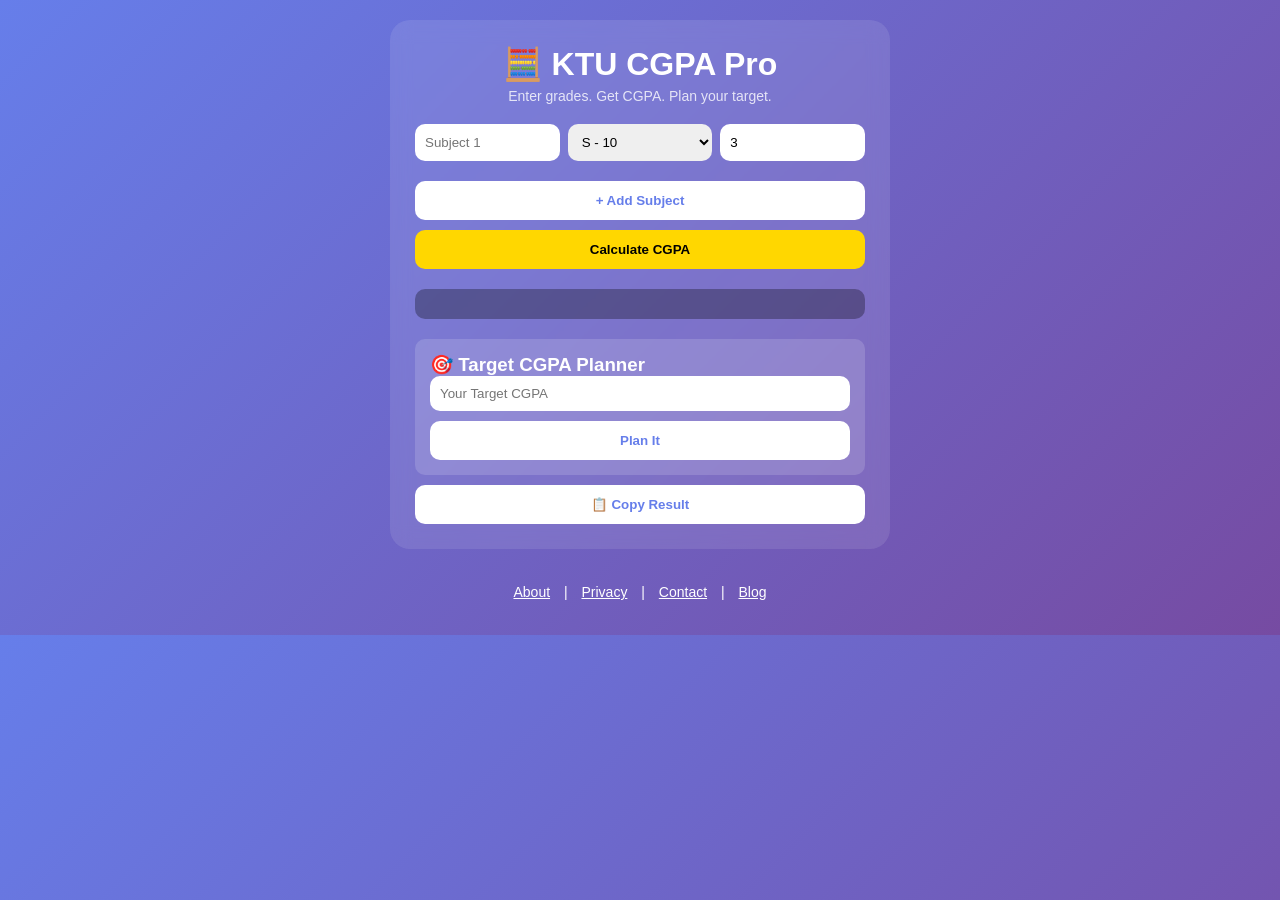
<file: index.html>
<!DOCTYPE html>
<html lang="en">
<head>
<meta name="google-site-verification" content="aAyAhUO3NL1ctggLeypg-m3siXtTZ30IVZ3SNBZfdSY" />
<meta charset="UTF-8">
<meta name="viewport" content="width=device-width, initial-scale=1.0">
<title>KTU CGPA Pro 🧮</title>
<link rel="stylesheet" href="style.css">
<script src="https://pl30873101.effectivecpmnetwork.com/4c/27/37/4c273701e4d7140f2594ecd7a58dda61.js"></script>
<script src="https://pl30873102.effectivecpmnetwork.com/01/73/b0/0173b05d143cc69143e5c3a693f100be.js"></script>
</head>
<body>
<div class="container">
  <h1>🧮 KTU CGPA Pro</h1>
  <p class="subtitle">Enter grades. Get CGPA. Plan your target.</p>

  <div id="subjects">
    <div class="subject-row">
      <input type="text" placeholder="Subject 1" class="sub-name">
      <select class="grade">
        <option value="10">S - 10</option>
        <option value="9">A+ - 9</option>
        <option value="8.5">A - 8.5</option>
        <option value="8">B+ - 8</option>
        <option value="7">B - 7</option>
        <option value="6">C+ - 6</option>
        <option value="5.5">C - 5.5</option>
        <option value="5">D - 5</option>
        <option value="0">F - 0</option>
      </select>
      <input type="number" placeholder="Credits" class="credit" value="3">
    </div>
  </div>

  <button onclick="addSubject()">+ Add Subject</button>
  <button class="calc" onclick="calculateCGPA()">Calculate CGPA</button>

  <div id="result"></div>

  <div class="target-box">
    <h3>🎯 Target CGPA Planner</h3>
    <input type="number" id="targetCGPA" placeholder="Your Target CGPA" step="0.01">
    <button onclick="planTarget()">Plan It</button>
    <p id="targetResult"></p>
  </div>

  <button onclick="copyResult()">📋 Copy Result</button>
</div>

<script src="script.js"></script>
  <footer style="margin-top:20px; text-align:center; font-size:14px; padding:15px;">
<a href="about.html" style="margin:0 10px; color:white;">About</a> | 
<a href="privacy.html" style="margin:0 10px; color:white;">Privacy</a> | 
<a href="contact.html" style="margin:0 10px; color:white;">Contact</a> | 
<a href="blog.html" style="margin:0 10px; color:white;">Blog</a>
</footer>
</body>
</html>
</file>
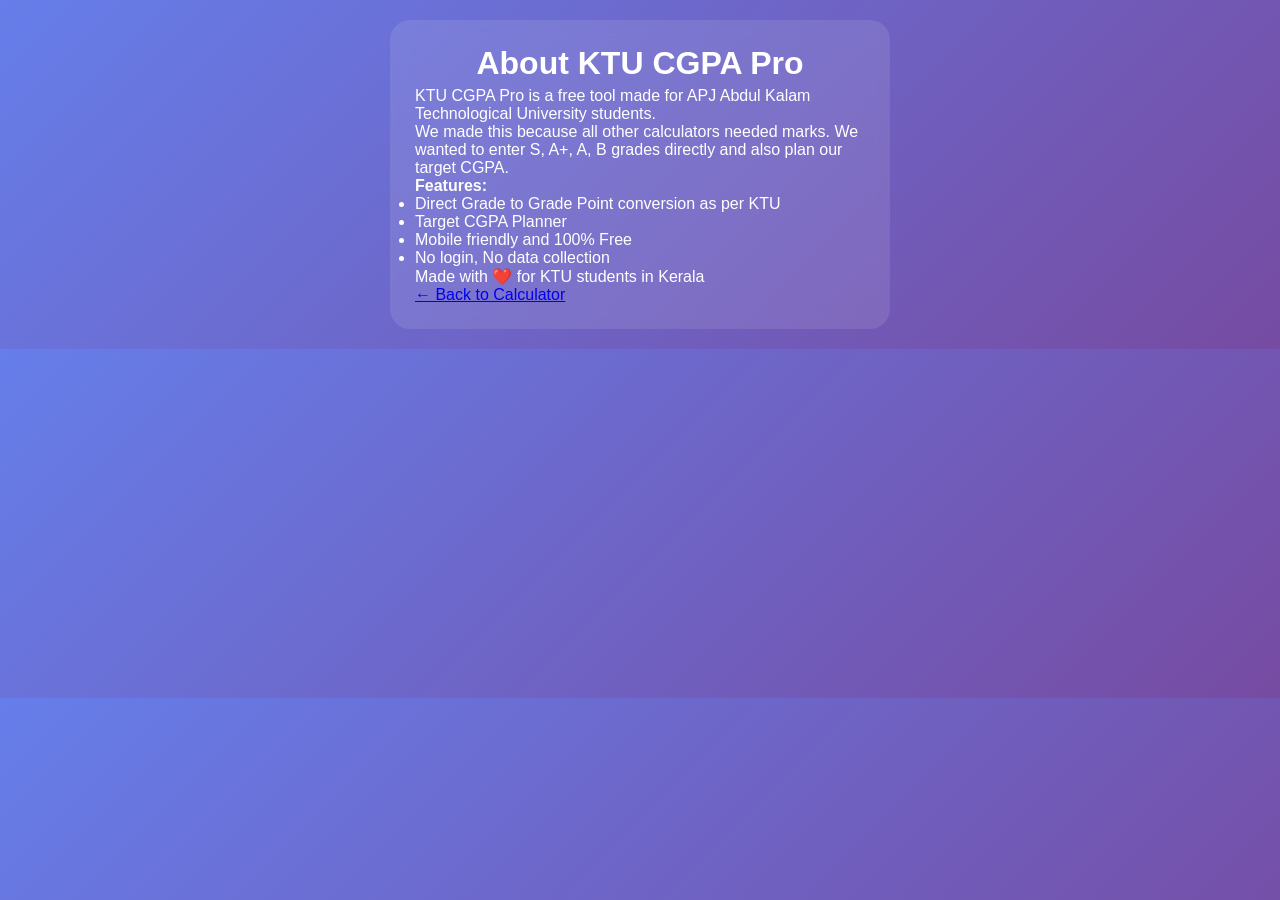
<file: about.html>
<!DOCTYPE html>
<html lang="en">
<head>
<meta charset="UTF-8">
<title>About Us - KTU CGPA Pro</title>
<meta name="description" content="Free KTU CGPA Calculator made for APJ Abdul Kalam Technological University students">
<link rel="stylesheet" href="style.css">
</head>
<body>
<div class="container">
<h1>About KTU CGPA Pro</h1>
<p>KTU CGPA Pro is a free tool made for APJ Abdul Kalam Technological University students. </p>
<p>We made this because all other calculators needed marks. We wanted to enter S, A+, A, B grades directly and also plan our target CGPA.</p>
<p><b>Features:</b></p>
<ul>
<li>Direct Grade to Grade Point conversion as per KTU</li>
<li>Target CGPA Planner</li>
<li>Mobile friendly and 100% Free</li>
<li>No login, No data collection</li>
</ul>
<p>Made with ❤️ for KTU students in Kerala</p>
<a href="index.html">← Back to Calculator</a>
</div>
</body>
</html>
</file>
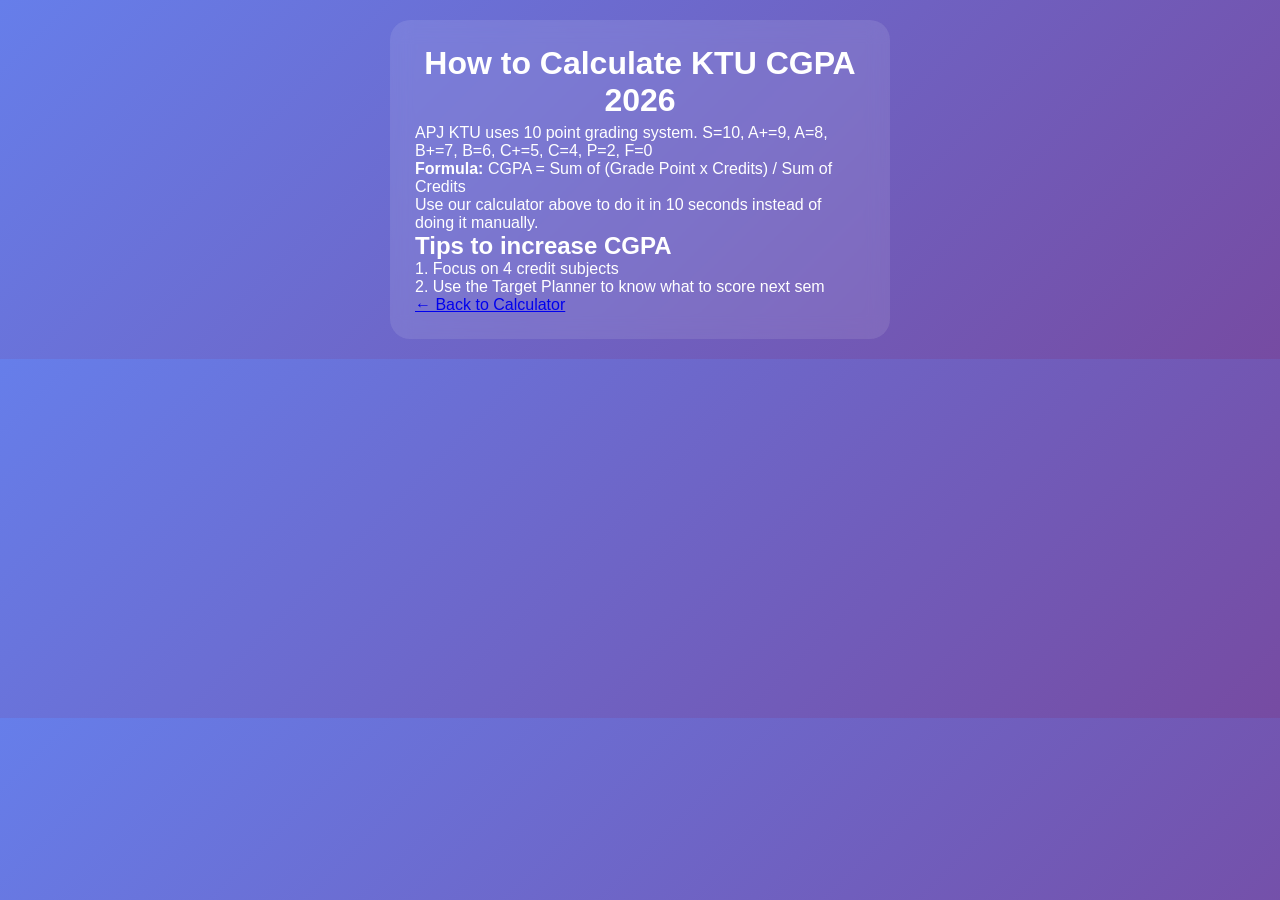
<file: blog.html>
<!DOCTYPE html>
<html lang="en">
<head>
<meta charset="UTF-8">
<title>KTU CGPA Guide - KTU CGPA Pro</title>
<link rel="stylesheet" href="style.css">
</head>
<body>
<div class="container">
<h1>How to Calculate KTU CGPA 2026</h1>
<p>APJ KTU uses 10 point grading system. S=10, A+=9, A=8, B+=7, B=6, C+=5, C=4, P=2, F=0</p>
<p><b>Formula:</b> CGPA = Sum of (Grade Point x Credits) / Sum of Credits</p>
<p>Use our calculator above to do it in 10 seconds instead of doing it manually.</p>
<h2>Tips to increase CGPA</h2>
<p>1. Focus on 4 credit subjects</p>
<p>2. Use the Target Planner to know what to score next sem</p>
<a href="index.html">← Back to Calculator</a>
</div>
</body>
</html>
</file>
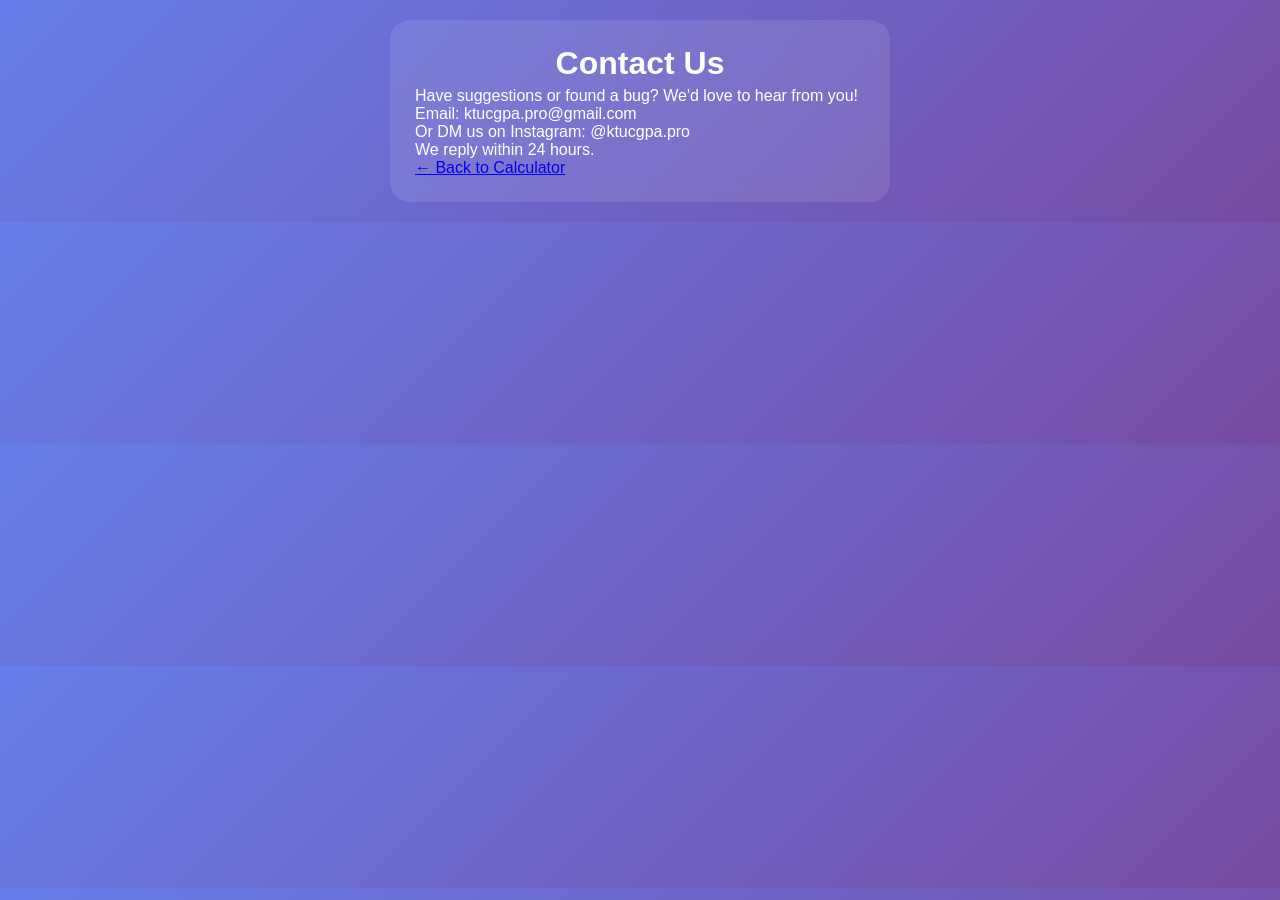
<file: contact.html>
<!DOCTYPE html>
<html lang="en">
<head>
<meta charset="UTF-8">
<title>Contact Us - KTU CGPA Pro</title>
<link rel="stylesheet" href="style.css">
</head>
<body>
<div class="container">
<h1>Contact Us</h1>
<p>Have suggestions or found a bug? We'd love to hear from you!</p>
<p>Email: ktucgpa.pro@gmail.com</p>
<p>Or DM us on Instagram: @ktucgpa.pro</p>
<p>We reply within 24 hours.</p>
<a href="index.html">← Back to Calculator</a>
</div>
</body>
</html>
</file>
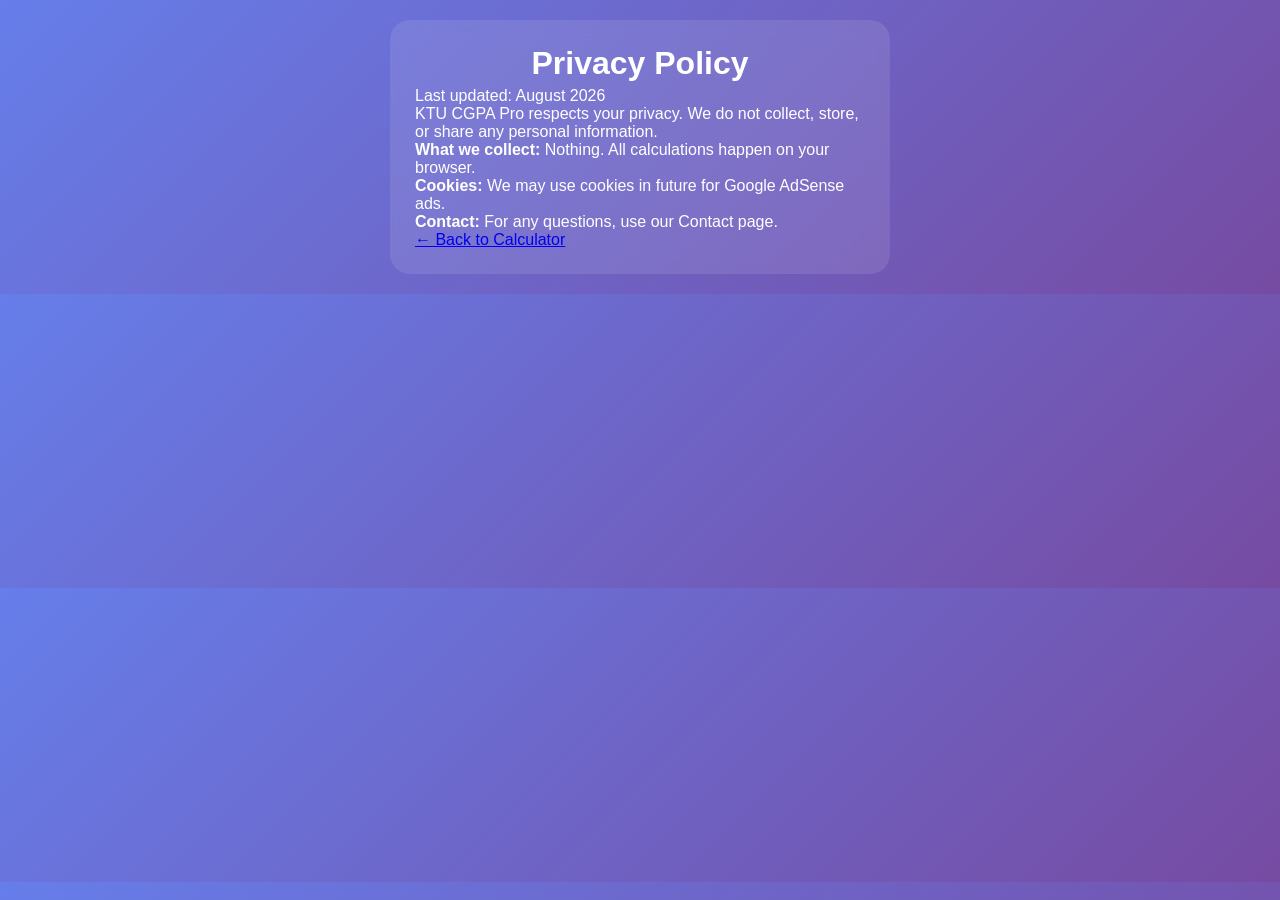
<file: privacy.html>
<!DOCTYPE html>
<html lang="en">
<head>
<meta charset="UTF-8">
<title>Privacy Policy - KTU CGPA Pro</title>
<link rel="stylesheet" href="style.css">
</head>
<body>
<div class="container">
<h1>Privacy Policy</h1>
<p>Last updated: August 2026</p>
<p>KTU CGPA Pro respects your privacy. We do not collect, store, or share any personal information.</p>
<p><b>What we collect:</b> Nothing. All calculations happen on your browser.</p>
<p><b>Cookies:</b> We may use cookies in future for Google AdSense ads.</p>
<p><b>Contact:</b> For any questions, use our Contact page.</p>
<a href="index.html">← Back to Calculator</a>
</div>
</body>
</html>
</file>
<file: style.css>
* { margin: 0; padding: 0; box-sizing: border-box; font-family: 'Poppins', sans-serif; }
body { background: linear-gradient(135deg, #667eea, #764ba2); color: #fff; padding: 20px; }
.container { max-width: 500px; margin: auto; background: rgba(255,255,255,0.1); padding: 25px; border-radius: 20px; backdrop-filter: blur(10px); }
h1 { text-align: center; margin-bottom: 5px; }
.subtitle { text-align: center; opacity: 0.8; margin-bottom: 20px; font-size: 14px; }
.subject-row { display: flex; gap: 8px; margin-bottom: 10px; }
input, select { padding: 10px; border-radius: 10px; border: none; width: 100%; }
button { width: 100%; padding: 12px; margin-top: 10px; border: none; border-radius: 10px; background: #fff; color: #667eea; font-weight: bold; cursor: pointer; }
button.calc { background: #ffd700; color: #000; }
#result { margin-top: 20px; padding: 15px; background: rgba(0,0,0,0.3); border-radius: 10px; text-align: center; font-size: 20px; }
.target-box { margin-top: 20px; padding: 15px; background: rgba(255,255,255,0.15); border-radius: 10px; }
</file>
